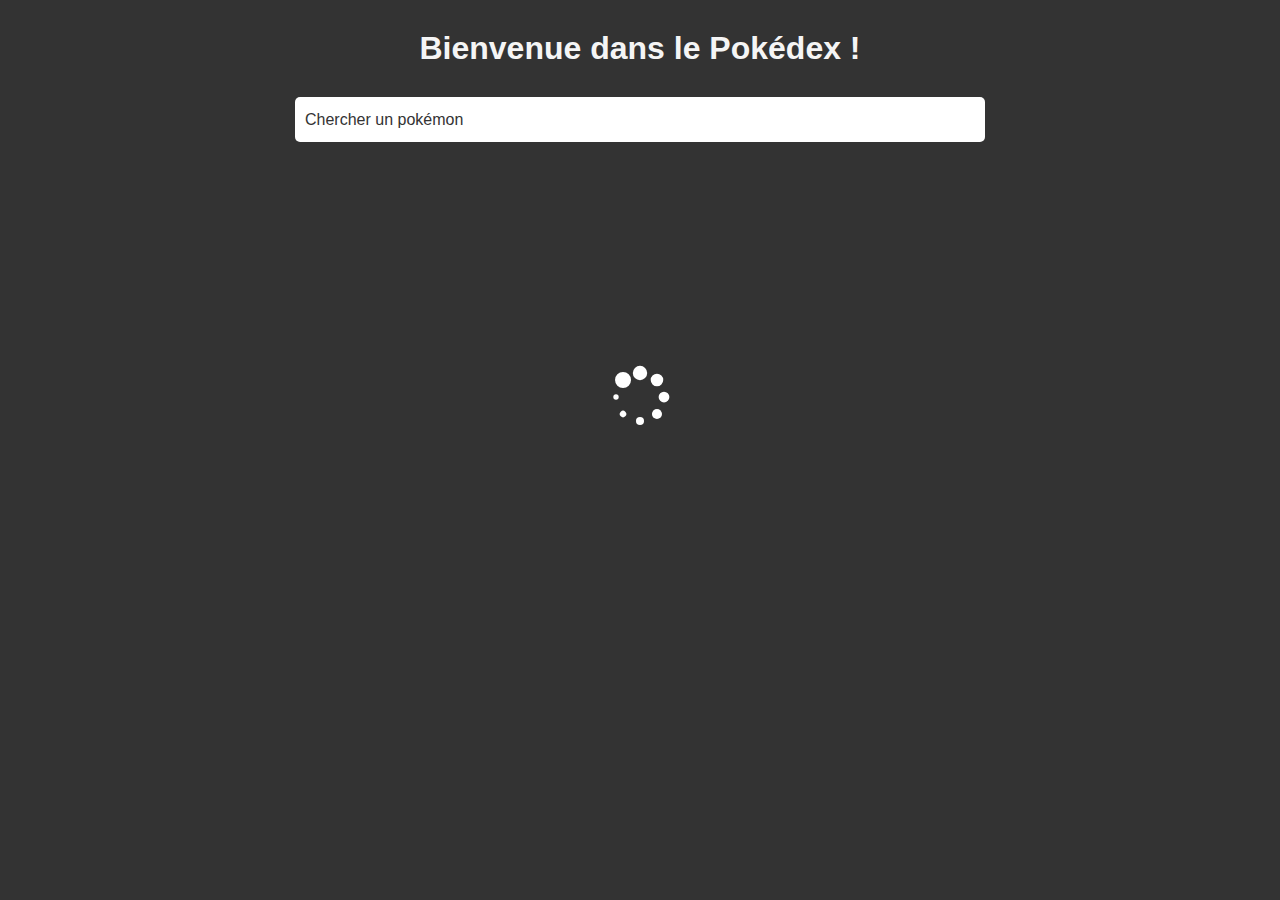
<file: index.html>
<!DOCTYPE html>
<html lang="fr">
<head>
    <meta charset="UTF-8">
    <meta http-equiv="X-UA-Compatible" content="IE=edge">
    <meta name="viewport" content="width=device-width, initial-scale=1.0">
    <link rel="stylesheet" href="styles/pokedex.css">
    <title>JS n° 3 : Pokédex</title>
</head>
<body>
    
    <div class="pokedex">

        <h1>Bienvenue dans le Pokédex !</h1>

        <form class="pokedex-form">

            <label for="recherche" class="label-recherche">Chercher un pokémon</label>
            <input type="text" name="recherche" id="recherche">

            <div class="loader">
                <img src="/ressources/chargement.svg" alt="logo chargement">
            </div>

        </form>        

        <div class="afficher-pokedex">

            <div class="cases-container">

            </div>
    
        </div>

    </div>


    <script src="scripts/pokedex.js"></script>
</body>
</html>
</file>
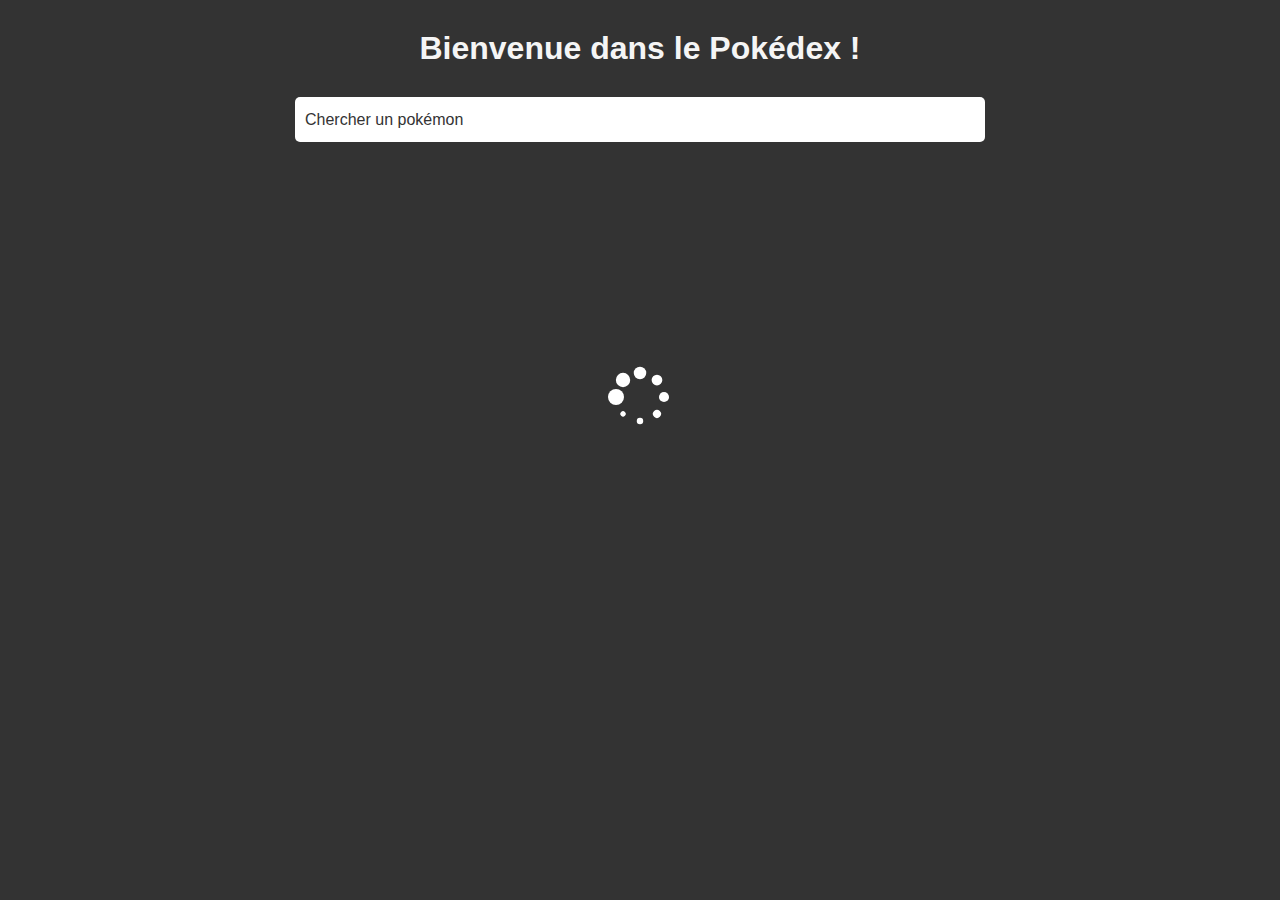
<file: pokedex.html>
<!DOCTYPE html>
<html lang="fr">
<head>
    <meta charset="UTF-8">
    <meta http-equiv="X-UA-Compatible" content="IE=edge">
    <meta name="viewport" content="width=device-width, initial-scale=1.0">
    <link rel="stylesheet" href="styles/pokedex.css">
    <title>JS n° 3 : Pokédex</title>
</head>
<body>
    
    <div class="pokedex">

        <h1>Bienvenue dans le Pokédex !</h1>

        <form class="pokedex-form">

            <label for="recherche" class="label-recherche">Chercher un pokémon</label>
            <input type="text" name="recherche" id="recherche">

            <!-- <button class="btn-recherche">Rechercher</button> -->

            <div class="loader">
                <img src="/ressources/chargement.svg" alt="logo chargement">
            </div>

        </form>        

        <div class="afficher-pokedex">

            <div class="cases-container">

            </div>
    
        </div>

    </div>
    
    

    <script src="scripts/pokedex.js"></script>
</body>
</html>
</file>
<file: styles/pokedex.css>
/* Éléments globaux */

    *, ::before, ::after
    {
        box-sizing: border-box;
        margin: 0;
        padding: 0;
    }

    body
    {
        font-family: Arial, Helvetica, sans-serif;
        background: #333;
    }

/* Container principal */

    .pokedex
    {
        margin: 0 auto;  
        display: flex;
        flex-direction: column;
        align-items: center;
    }

/* Titre */

    h1
    {
        margin: 30px 0 15px;
        font-size: 2em;
        color: whitesmoke;
    }

/* Formulaire */

    .pokedex-form
    {
        max-width: 700px;
        width: 70%;
        margin: 15px;
        display: flex;
        align-items: center;
        position: relative;
    }

    /* Input recheche & bouton */

    .label-recherche
    {
        position: absolute;
        padding-left: 15px;
        color: #333;
        font-size: 1em;
        transition: all 0.8s ease-in;
    }

    .pokedex-form:focus-within .label-recherche, .pokedex-form.active-input label
    {
        top: -45%;
        color: whitesmoke;
    }

    #recherche
    {
        border: none;
        outline: none;
        height: 45px;
        border-radius: 5px;
        font-size: 1em;
        padding: 0 10px;
        margin: auto 5px;
    }

    #recherche
    {
        width: 100%;
    }

/* Afficher pokémons */

    .afficher-pokedex
    {
        width: 100%;
        display: flex;
        /* flex-direction: column; */
        flex-wrap: wrap;
        justify-content: center;
        align-items: center;
        flex-wrap: wrap;
        padding: 5px;
        position: relative;
    }

    /* Loader */

    .loader
    {
        display: none;
    }

    /* Cases pokémon*/

    .cases-container
    {
        width: 50%;
        display: flex;
        flex-wrap: wrap;
        justify-content: center;
    }

    .pokemon
    {
        width: 200px;
        min-width: 150px;
        height: 150px;
        min-height: 100px;
        border-radius: 5px;
        margin: 10px;
        display: flex;
        flex-direction: column;
        justify-content: center;
        align-items: center;
    }

/*Loader */

    .loader
    {
        position: absolute;
        top: 250px;
        left: 50%;
        transform: translateX(-50%);
        width: 200px;
        height: 100px;
        display: flex;
        justify-content: center;
        align-items: center;
    }
</file>
